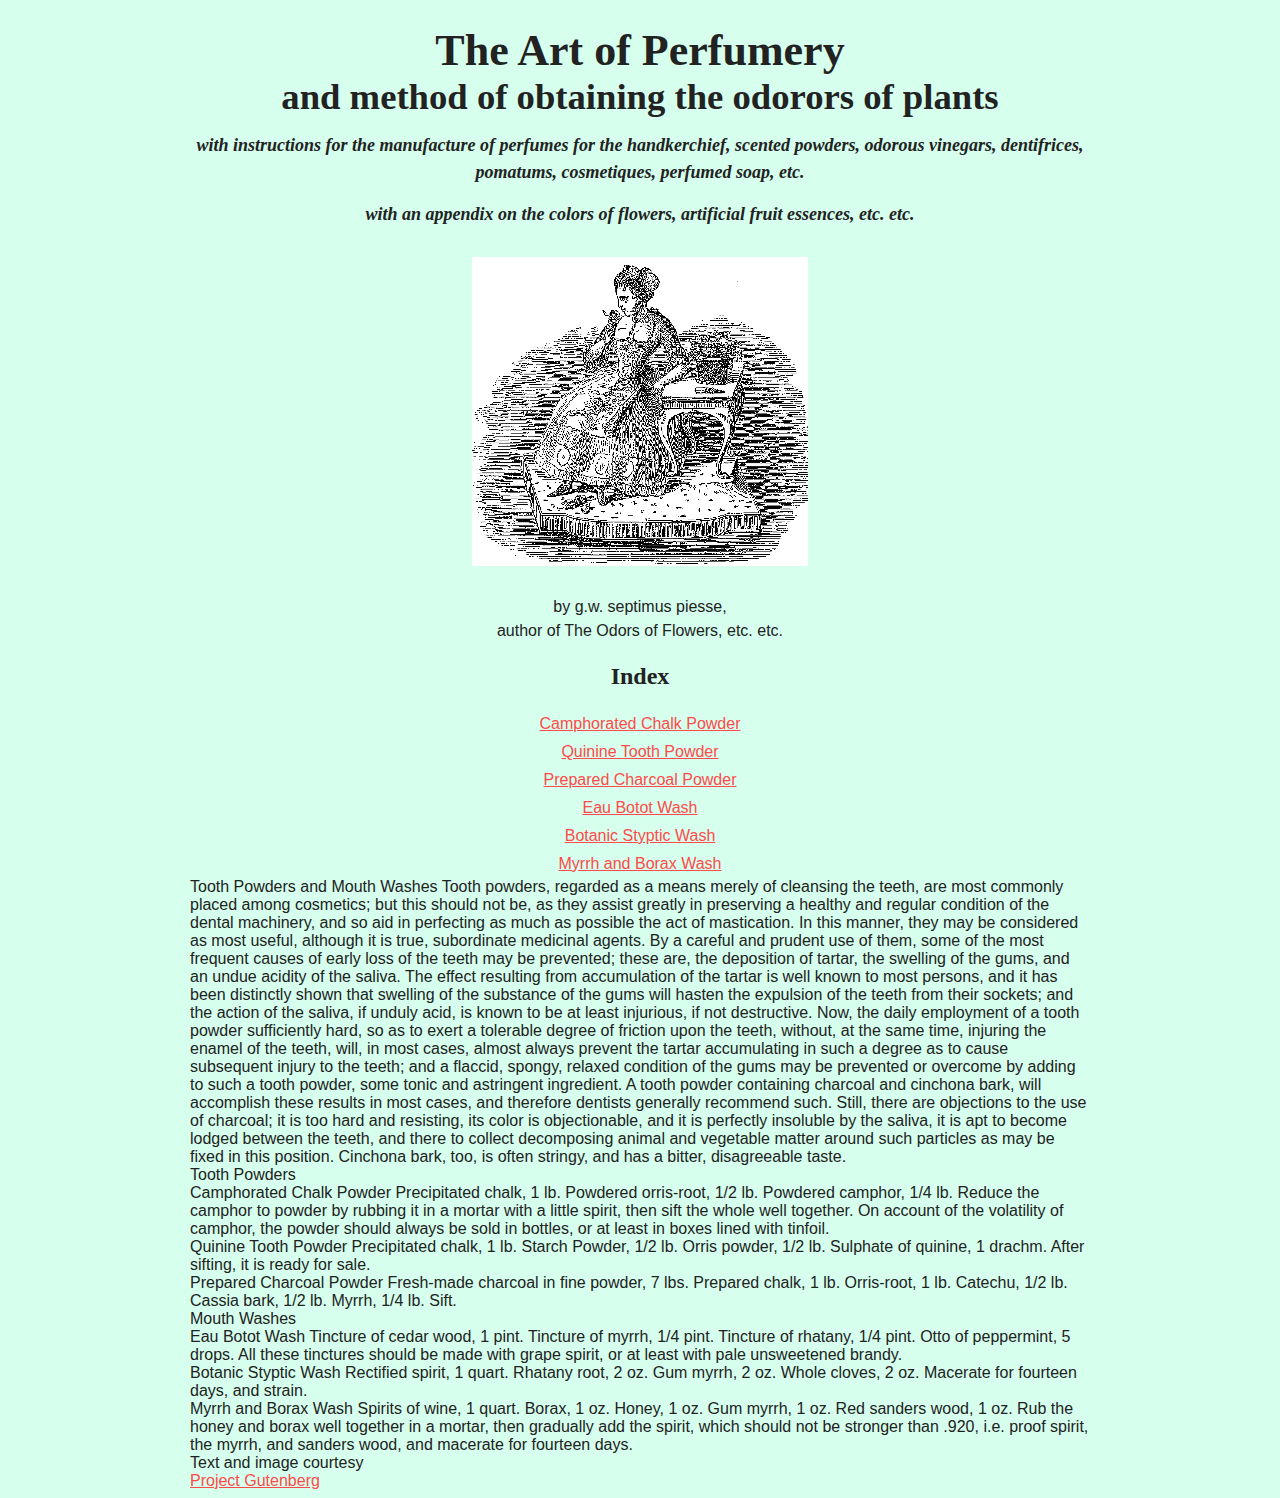
<file: react/exercise2.1/index.html>
<!DOCTYPE html>
<html lang="en">

<head>
    <meta charset="utf-8">
    <title>The Art of Perfumery - G. W. Septimus Piesse</title>
    <style type="text/css">
        .container {
            max-width: 900px;
            margin: 0 auto;
        }

        body {
            font-family: Helvetica, Arial, sans-serif;
            background-color: #D6FFEE;
            color: #222;
        }

        h1, h2, h3 {
            font-family: Georgia, "Times New Roman", serif;
            text-align: center;
        }

        h1 {
            font-size: 44px;
            line-height: 1;
            margin-bottom: 0;
        }

        header h2 {
            font-size: 18px;
            font-style: italic;
            line-height: 1.5;
        }

        main h2 {
            font-size: 30px;
        }

        nav ul {
            padding: 0;
            margin: 0;
        }

        nav li {
            padding: 0;
            margin: 0;
            list-style-type: none;
            padding: 5px;
            text-align: center;
        }

        p {
            line-height: 1.5;
            text-align: justify;
            text-justify: inter-word;
        }

        article p {
            font-style: italic;
        }

        header p {
            text-align: center;
        }


        a:link,
        a:visited,
        a:active {
            color: #FF4A4A;
        }

        a:hover {
            color: #4E377D;
        }

        img {
            padding: 10pt;
            display: block;
            margin-left: auto;
            margin-right: auto;
        }
    </style>

</head>

<body>
    <div class="container">
        <header>
            <h1>The Art of Perfumery <br><small>and method of obtaining the odorors of plants</small></h1>
            <h2>with instructions for the manufacture of perfumes for the handkerchief, scented powders, odorous
                vinegars, dentifrices, pomatums, cosmetiques, perfumed soap, etc.</h2>
            <h2>with an appendix on the colors of flowers, artificial fruit essences, etc. etc.</h2>
            <img src="images/perfume.png" alt="">
            <p>by g.w. septimus piesse,<br>
                author of The Odors of Flowers, etc. etc.</p>
        </header>


        <nav>
            <h2>Index</h2>
            <ul>
                <li><a href="#t1">Camphorated Chalk Powder</a></li>
                <li><a href="#t2">Quinine Tooth Powder</a></li>
                <li><a href="#t3">Prepared Charcoal Powder</a></li>
                <li><a href="#m1">Eau Botot Wash</a></li>
                <li><a href="#m2">Botanic Styptic Wash</a></li>
                <li><a href="#m3">Myrrh and Borax Wash</a></li>
            </ul>
        </nav>

        <main>
            <section>
                Tooth Powders and Mouth Washes

                Tooth powders, regarded as a means merely of cleansing the teeth, are most commonly placed among
                cosmetics;
                but this should not be, as they assist greatly in preserving a healthy and regular condition of the
                dental
                machinery, and so aid in perfecting as much as possible the act of mastication. In this manner, they may
                be
                considered as most useful, although it is true, subordinate medicinal agents. By a careful and prudent
                use
                of them, some of the most frequent causes of early loss of the teeth may be prevented; these are, the
                deposition of tartar, the swelling of the gums, and an undue acidity of the saliva. The effect resulting
                from accumulation of the tartar is well known to most persons, and it has been distinctly shown that
                swelling of the substance of the gums will hasten the expulsion of the teeth from their sockets; and the
                action of the saliva, if unduly acid, is known to be at least injurious, if not destructive.

                Now, the daily employment of a tooth powder sufficiently hard, so as to exert a tolerable degree of
                friction
                upon the teeth, without, at the same time, injuring the enamel of the teeth, will, in most cases, almost
                always prevent the tartar accumulating in such a degree as to cause subsequent injury to the teeth; and
                a
                flaccid, spongy, relaxed condition of the gums may be prevented or overcome by adding to such a tooth
                powder, some tonic and astringent ingredient. A tooth powder containing charcoal and cinchona bark, will
                accomplish these results in most cases, and therefore dentists generally recommend such. Still, there
                are
                objections to the use of charcoal; it is too hard and resisting, its color is objectionable, and it is
                perfectly insoluble by the saliva, it is apt to become lodged between the teeth, and there to collect
                decomposing animal and vegetable matter around such particles as may be fixed in this position. Cinchona
                bark, too, is often stringy, and has a bitter, disagreeable taste.
            </section>

            <section>
                Tooth Powders

                <article>
                    Camphorated Chalk Powder

                    Precipitated chalk, 1 lb.
                    Powdered orris-root, 1/2 lb.
                    Powdered camphor, 1/4 lb.

                    Reduce the camphor to powder by rubbing it in a mortar with a little spirit, then sift the whole
                    well
                    together. On account of the volatility of camphor, the powder should always be sold in bottles, or
                    at
                    least
                    in boxes lined with tinfoil.
                </article>

                <article>
                    Quinine Tooth Powder

                    Precipitated chalk, 1 lb.
                    Starch Powder, 1/2 lb.
                    Orris powder, 1/2 lb.
                    Sulphate of quinine, 1 drachm.

                    After sifting, it is ready for sale.
                </article>

                <article>
                    Prepared Charcoal Powder

                    Fresh-made charcoal in fine powder, 7 lbs.
                    Prepared chalk, 1 lb.
                    Orris-root, 1 lb.
                    Catechu, 1/2 lb.
                    Cassia bark, 1/2 lb.
                    Myrrh, 1/4 lb.

                    Sift.
                </article>
            </section>

            <section>
                Mouth Washes

                <article>
                    Eau Botot Wash

                    Tincture of cedar wood, 1 pint.
                    Tincture of myrrh, 1/4 pint.
                    Tincture of rhatany, 1/4 pint.
                    Otto of peppermint, 5 drops.

                    All these tinctures should be made with grape spirit, or at least with pale unsweetened brandy.
                </article>

                <article>
                    Botanic Styptic Wash

                    Rectified spirit, 1 quart.
                    Rhatany root, 2 oz.
                    Gum myrrh, 2 oz.
                    Whole cloves, 2 oz.

                    Macerate for fourteen days, and strain.
                </article>

                <article>
                    Myrrh and Borax Wash

                    Spirits of wine, 1 quart.
                    Borax, 1 oz.
                    Honey, 1 oz.
                    Gum myrrh, 1 oz.
                    Red sanders wood, 1 oz.

                    Rub the honey and borax well together in a mortar, then gradually add the spirit, which should not
                    be
                    stronger than .920, i.e. proof spirit, the myrrh, and sanders wood, and macerate for fourteen days.
                </article>
            </section>

        </main>
        Text and image courtesy <footer> <a href="http://www.gutenberg.org">Project Gutenberg</a> </footer>
    </div>
</body>

</html>
</file>
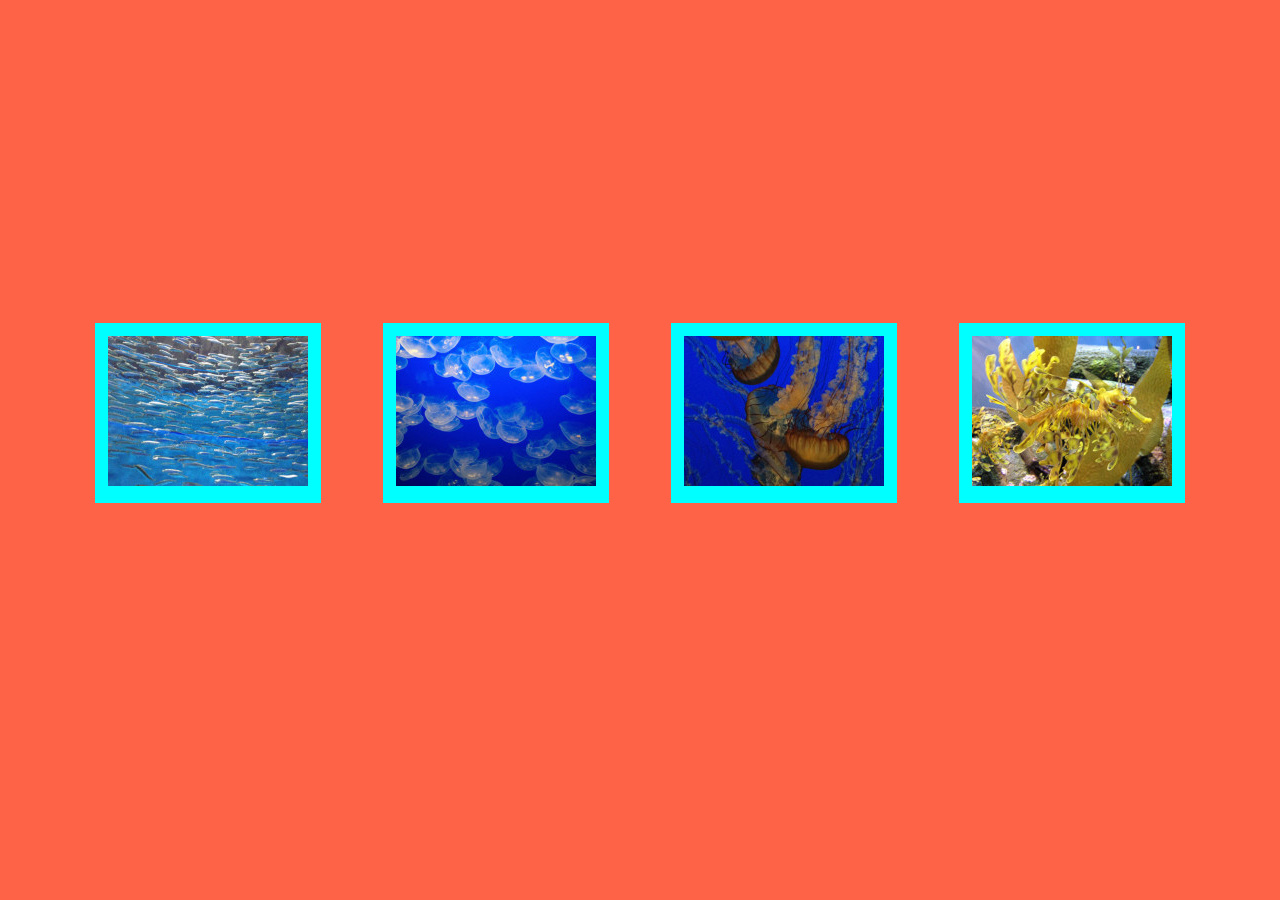
<file: react/exercise2/index.html>
<!DOCTYPE html>
<html>
<head>
<title>Responsive Web page</title>
<meta name="viewport" content="width=device-width, initial-scale=1">
<style type="text/css">
@import url(styles.css);
</style>
</head>
<body>
<div id="container">
<div class="image"><img src="images/img1.jpg"></div>
<div class="image"><img src="images/img2.jpg"></div>
<div class="image"><img src="images/img3.jpg"></div>
<div class="image"><img src="images/img4.jpg"></div>
</div>
</body>
</html>
</file>
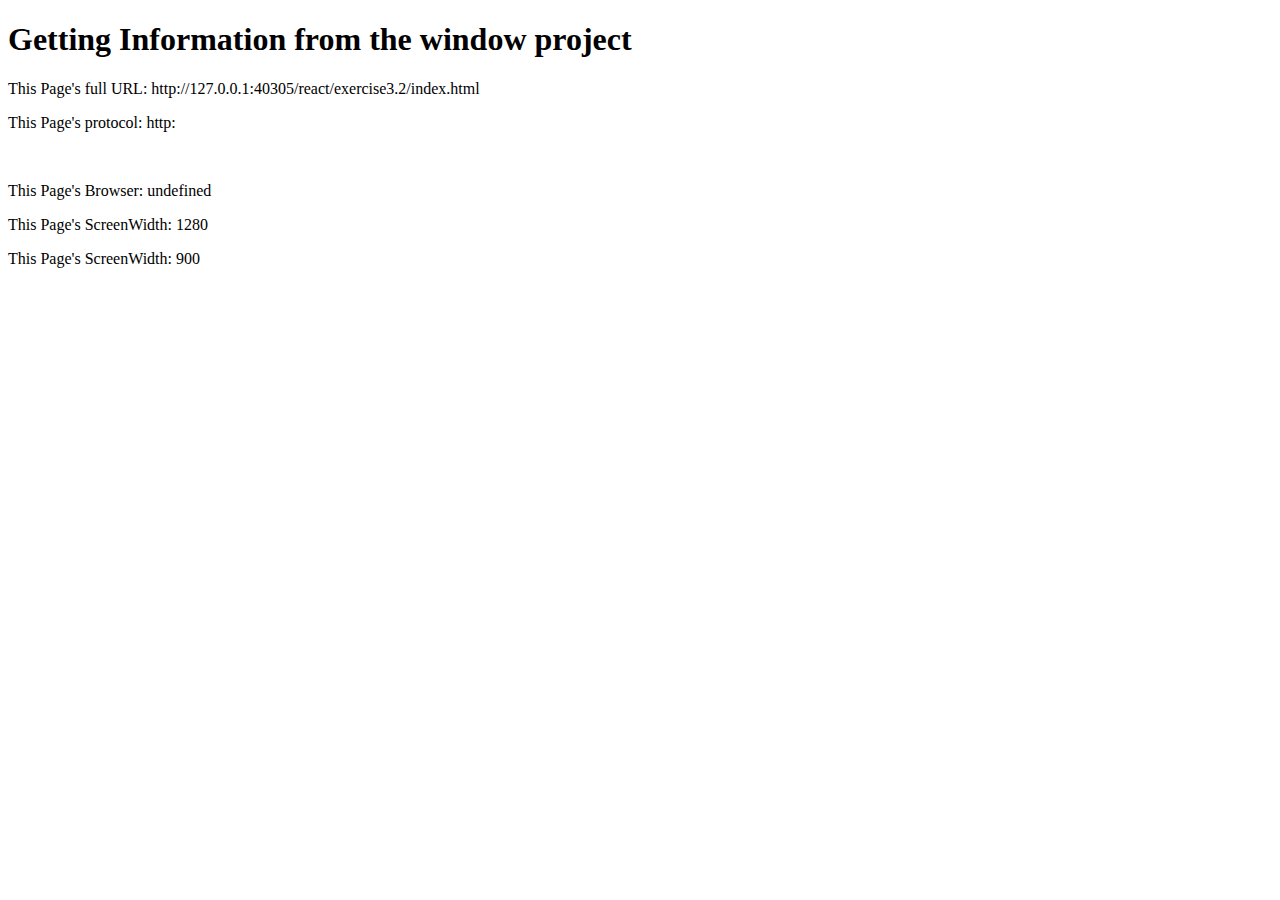
<file: react/exercise3.2/index.html>
<!DOCTYPE html>
<html>

<head>
    <title>Getting Info</title>

</head>

<body>

    <h1>Getting Information from the window project</h1>
    <p id="url"></p>
    <p id="protocol"></p>
    <br>
    <p id="browser"></p>
    <p id="screenWidth"></p>
    <p id="screenHeight"></p>

    <script src="theScript.js"></script>
    <script>
        getUrl();
        getProtocol();
        getBrowser();
        getScreenWidth();
        getScreenHeight();
    </script>

</body>

</html>
</file>
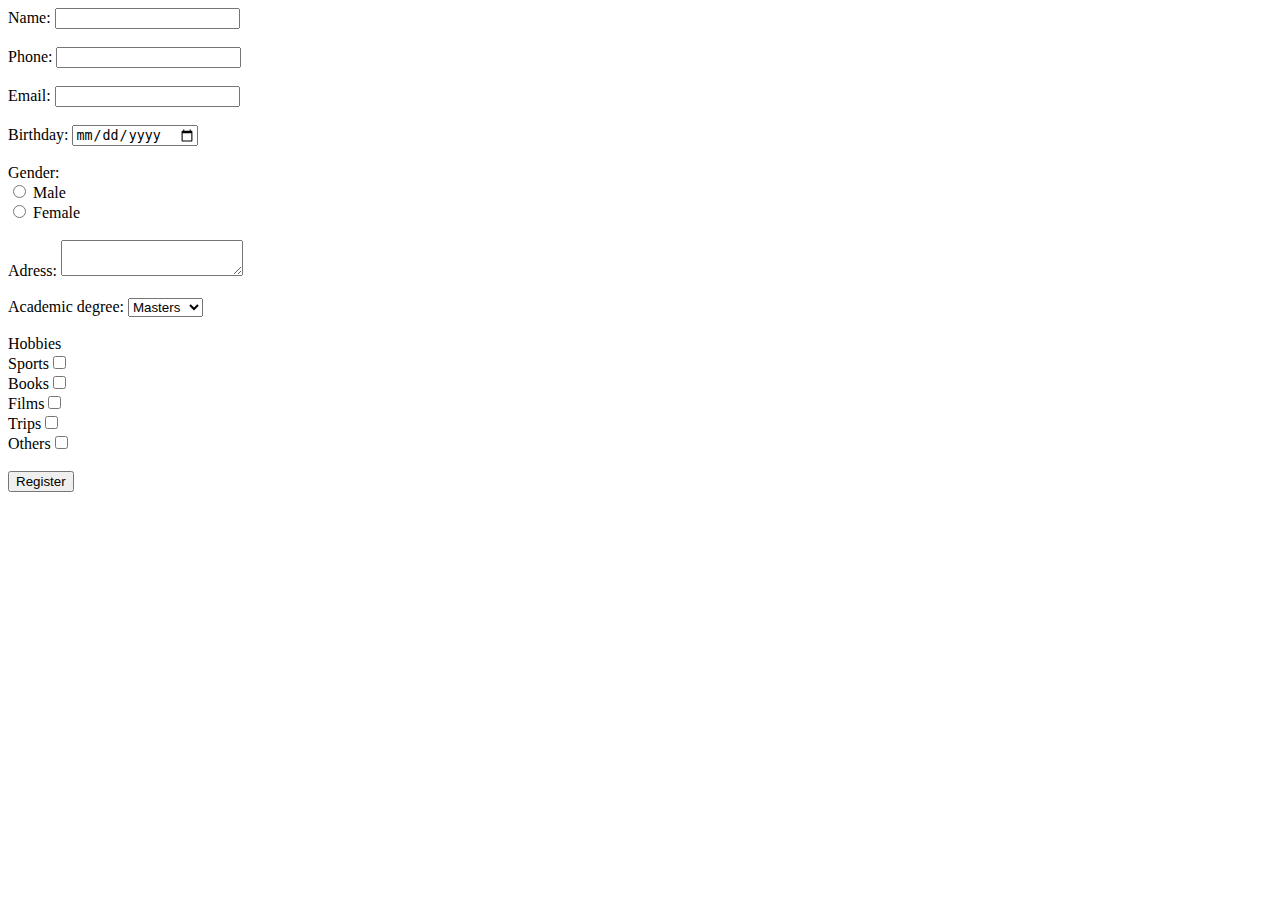
<file: react/exercise3.3/index.html>
<!DOCTYPE html>
<html>

<head>
    <title>Getting Info</title>

</head>

<body>
    <form>
        <label>Name:</label> <input type="text" id="name">
        <br>
        <br>

        <label>Phone:</label> <input type="number" id="phone">
        <br>
        <br>

        <label>Email:</label> <input type="email" id="email">
        <br>
        <br>

        <label>Birthday:</label> <input type="date" id="birthday">
        <br>
        <br>

        <label>Gender:</label>
        <br>
        <input type="radio" name="gender" value="male" id="male">
        <label for="male">Male</label>
        <br>
        <input type="radio" name="gender" value="female" id="female">
        <label for="female">Female</label>

        <br>
        <br>
        <label>Adress:</label>
        <textarea id="adress"></textarea>
        <br>
        <br>

        <label>Academic degree:</label>
        <select id="degree" name="degree">
            <option  value="Masters" >Masters</option>
            <option  value="Bachelor" >Bachelor</option>
        </select>
        <br>
        <br>

        <label>Hobbies</label>
        <br>
        <label>Sports</label><input id="sports" type="checkbox" value="sports">
        <br>
        <label>Books</label><input id="books" type="checkbox">
        <br>
        <label>Films</label><input id="films" type="checkbox">
        <br>
        <label>Trips</label><input id="trips" type="checkbox">
        <br>
        <label>Others</label><input id="others" type="checkbox">
        <br>
        <br>
        <button id="Register" value="Register" onclick="getForm(this.form)">Register</button>

    </form>

    <script src="submit.js"> </script>

</body>

</html>
</file>
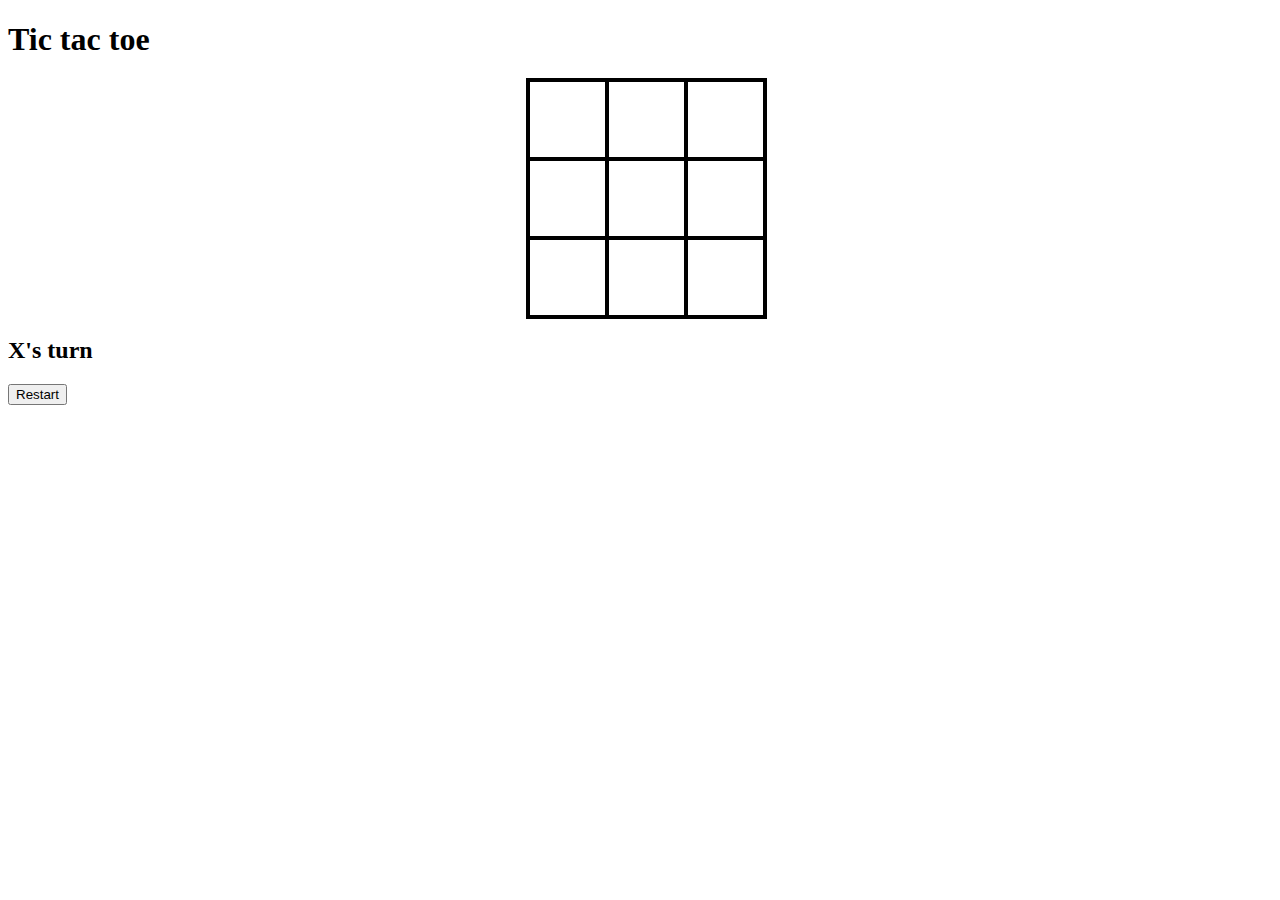
<file: react/exercise3.4/index.html>
<!DOCTYPE html>
<html>

<head>
    <link rel="stylesheet" href="style.css">
</head>
<div id="gameContainer">
    <h1>Tic tac toe</h1>
    <div id="cellContainer">
        <div cellIndex="0" class="cell"></div>
        <div cellIndex="1" class="cell"></div>
        <div cellIndex="2" class="cell"></div>
        <div cellIndex="3" class="cell"></div>
        <div cellIndex="4" class="cell"></div>
        <div cellIndex="5" class="cell"></div>
        <div cellIndex="6" class="cell"></div>
        <div cellIndex="7" class="cell"></div>
        <div cellIndex="8" class="cell"></div>
    </div>
    <h2 id="statusText"></h2>
    <button id="restartBtn">Restart</button>
</div>
<script src="script.js"></script>
</body>

</html>
</file>
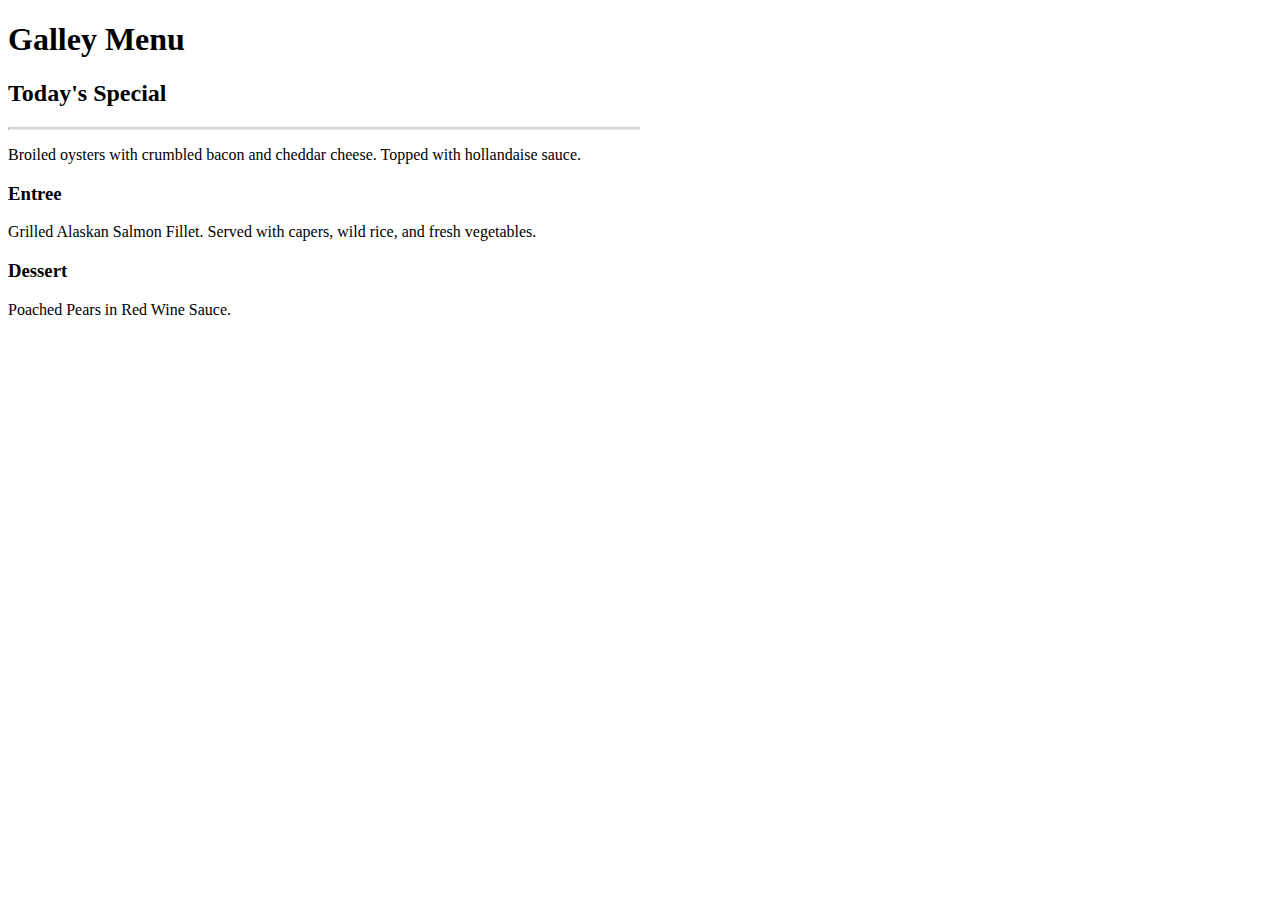
<file: react/exercise1/glleyMenu.html>
<!DOCTYPE html>
<html>

<head>
    <title>galleyMenu</title>


</head>

<body>

    <h1 id="header1">Galley Menu</h1>
    <h2> Today's Special </h2>
    <div>
        <div style="width: 50%;">
            <hr style="border-top: 2px solid lightgray; right: 0;"> <!-- This line will be styled -->
        </div>
    </div>
    <p>Broiled oysters with crumbled bacon and cheddar cheese. Topped with hollandaise sauce.</p>
    <h3> Entree </h3>
    <p>Grilled Alaskan Salmon Fillet. Served with capers, wild rice, and fresh vegetables.
    </p>
    <h3> Dessert </h3>
    <p> Poached Pears in Red Wine Sauce.</p>



</body>

</html>
</file>
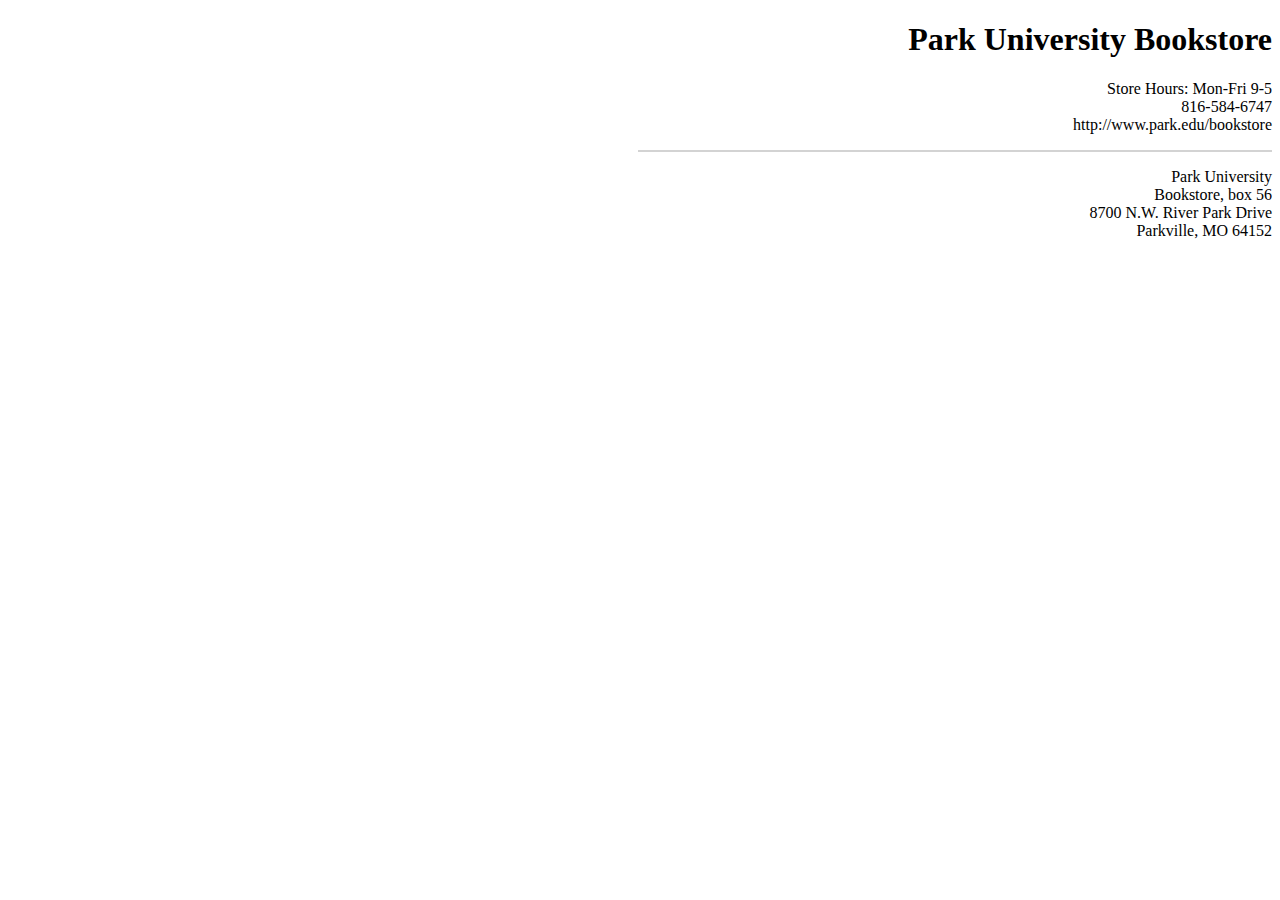
<file: react/exercise1/react1.html>
<!DOCTYPE html>
<html>

<head>
    <title>parkBookstore</title>
    <link rel="stylesheet" href="bookStore.css">

</head>

<body>

    <h1 id="header1">Park University Bookstore</h1>

    <p id="paragraph1">Store Hours: Mon-Fri 9-5 <br>
        816-584-6747 <br>
        http://www.park.edu/bookstore <br>
    </p>
    <hr width="50%" color="lightgray" size="2" align="right">
        <p id="paragraph1"> Park University <br>
        Bookstore, box 56 <br>
        8700 N.W. River Park Drive <br>
        Parkville, MO 64152
    </p>

</body>

</html>
</file>
<file: react/exercise3.4/style.css>
.cell{
    width: 75px;
    height: 75px;
    border: 2px solid;
    box-shadow: 0 0 0 2px;
    line-height: 75px;
    font-size: 50px;
}
#gamecontainer{
    font-family: Arial, Helvetica, sans-serif;
    text-align: center;
}
#cellContainer{
    display: grid;
    grid-template-columns: repeat(3, auto);
    width: 225px;
    margin: auto;
}
</file>
<file: react/exercise1/bookStore.css>
#header1 {
    text-align: right;
}

#paragraph1 {
    text-align: right;
}

#line {
   border-top: 2px solid #333;
   margin-right: 0;
}
</file>
